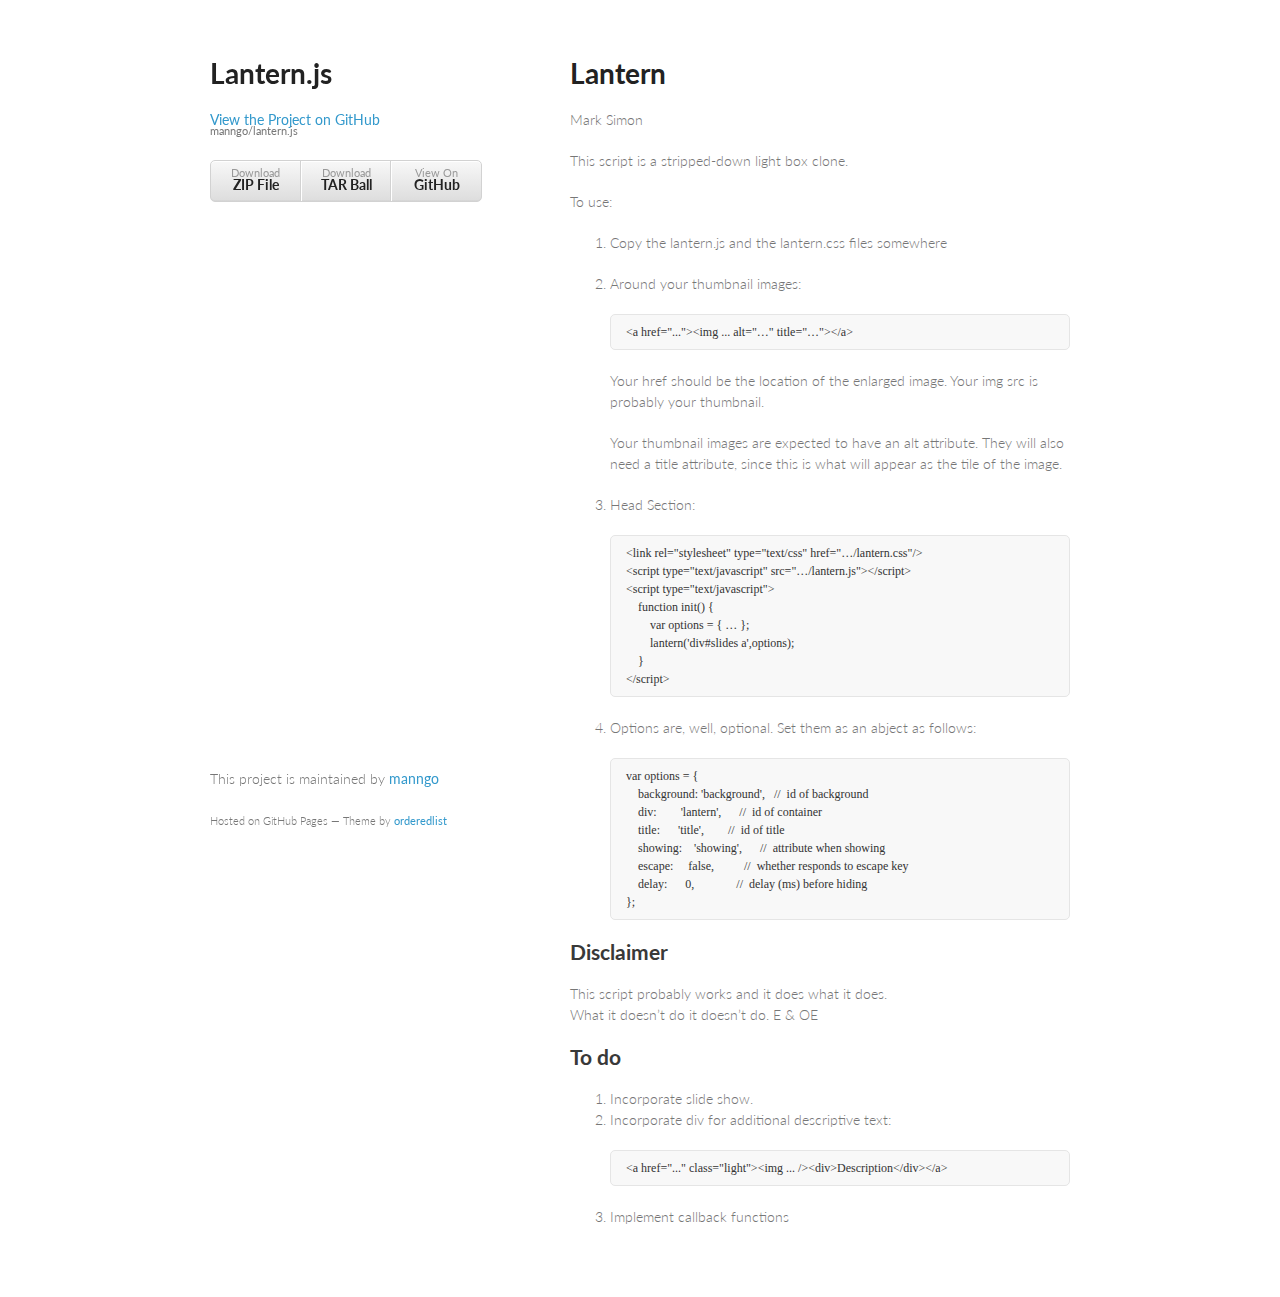
<file: index.html>
<!doctype html>
<html>
  <head>
    <meta charset="utf-8">
    <meta http-equiv="X-UA-Compatible" content="chrome=1">
    <title>Lantern.js by manngo</title>

    <link rel="stylesheet" href="stylesheets/styles.css">
    <link rel="stylesheet" href="stylesheets/pygment_trac.css">
    <meta name="viewport" content="width=device-width, initial-scale=1, user-scalable=no">
    <!--[if lt IE 9]>
    <script src="//html5shiv.googlecode.com/svn/trunk/html5.js"></script>
    <![endif]-->
  </head>
  <body>
    <div class="wrapper">
      <header>
        <h1>Lantern.js</h1>
        <p></p>

        <p class="view"><a href="https://github.com/manngo/lantern.js">View the Project on GitHub <small>manngo/lantern.js</small></a></p>


        <ul>
          <li><a href="https://github.com/manngo/lantern.js/zipball/master">Download <strong>ZIP File</strong></a></li>
          <li><a href="https://github.com/manngo/lantern.js/tarball/master">Download <strong>TAR Ball</strong></a></li>
          <li><a href="https://github.com/manngo/lantern.js">View On <strong>GitHub</strong></a></li>
        </ul>
      </header>
      <section>
        <h1>
<a name="lantern" class="anchor" href="#lantern"><span class="octicon octicon-link"></span></a>Lantern</h1>

<p>Mark Simon</p>

<p>This script is a stripped-down light box clone.</p>

<p>To use:</p>

<ol>
<li><p>Copy the lantern.js and the  lantern.css files somewhere</p></li>
<li>
<p>Around your thumbnail images:</p>

<pre><code>&lt;a href="..."&gt;&lt;img ... alt="…" title="…"&gt;&lt;/a&gt;
</code></pre>

<p>Your href should be the location of the enlarged image.
Your img src is probably your thumbnail.</p>

<p>Your thumbnail images are expected to have an alt attribute.
They will also need a title attribute, since this is what will appear as the tile of the image.</p>
</li>
<li>
<p>Head Section:</p>

<pre><code>&lt;link rel="stylesheet" type="text/css" href="…/lantern.css"/&gt;
&lt;script type="text/javascript" src="…/lantern.js"&gt;&lt;/script&gt;
&lt;script type="text/javascript"&gt;
    function init() {
        var options = { … };
        lantern('div#slides a',options);
    }
&lt;/script&gt;
</code></pre>
</li>
<li>
<p>Options are, well, optional. Set them as an abject as follows:</p>

<pre><code>var options = {
    background: 'background',   //  id of background
    div:        'lantern',      //  id of container
    title:      'title',        //  id of title
    showing:    'showing',      //  attribute when showing
    escape:     false,          //  whether responds to escape key
    delay:      0,              //  delay (ms) before hiding
};
</code></pre>
</li>
</ol><h2>
<a name="disclaimer" class="anchor" href="#disclaimer"><span class="octicon octicon-link"></span></a>Disclaimer</h2>

<p>This script probably works and it does what it does.<br>
What it doesn’t do it doesn’t do. E &amp; OE</p>

<h2>
<a name="to-do" class="anchor" href="#to-do"><span class="octicon octicon-link"></span></a>To do</h2>

<ol>
<li> Incorporate slide show.</li>
<li>
<p>Incorporate div for additional descriptive text:</p>

<pre><code>&lt;a href="..." class="light"&gt;&lt;img ... /&gt;&lt;div&gt;Description&lt;/div&gt;&lt;/a&gt;
</code></pre>
</li>
<li><p>Implement callback functions</p></li>
</ol>
      </section>
      <footer>
        <p>This project is maintained by <a href="https://github.com/manngo">manngo</a></p>
        <p><small>Hosted on GitHub Pages &mdash; Theme by <a href="https://github.com/orderedlist">orderedlist</a></small></p>
      </footer>
    </div>
    <script src="javascripts/scale.fix.js"></script>
    
  </body>
</html>
</file>
<file: stylesheets/styles.css>
@import url(https://fonts.googleapis.com/css?family=Lato:300italic,700italic,300,700);

body {
  padding:50px;
  font:14px/1.5 Lato, "Helvetica Neue", Helvetica, Arial, sans-serif;
  color:#777;
  font-weight:300;
}

h1, h2, h3, h4, h5, h6 {
  color:#222;
  margin:0 0 20px;
}

p, ul, ol, table, pre, dl {
  margin:0 0 20px;
}

h1, h2, h3 {
  line-height:1.1;
}

h1 {
  font-size:28px;
}

h2 {
  color:#393939;
}

h3, h4, h5, h6 {
  color:#494949;
}

a {
  color:#39c;
  font-weight:400;
  text-decoration:none;
}

a small {
  font-size:11px;
  color:#777;
  margin-top:-0.6em;
  display:block;
}

.wrapper {
  width:860px;
  margin:0 auto;
}

blockquote {
  border-left:1px solid #e5e5e5;
  margin:0;
  padding:0 0 0 20px;
  font-style:italic;
}

code, pre {
  font-family:Monaco, Bitstream Vera Sans Mono, Lucida Console, Terminal;
  color:#333;
  font-size:12px;
}

pre {
  padding:8px 15px;
  background: #f8f8f8;  
  border-radius:5px;
  border:1px solid #e5e5e5;
  overflow-x: auto;
}

table {
  width:100%;
  border-collapse:collapse;
}

th, td {
  text-align:left;
  padding:5px 10px;
  border-bottom:1px solid #e5e5e5;
}

dt {
  color:#444;
  font-weight:700;
}

th {
  color:#444;
}

img {
  max-width:100%;
}

header {
  width:270px;
  float:left;
  position:fixed;
}

header ul {
  list-style:none;
  height:40px;
  
  padding:0;
  
  background: #eee;
  background: -moz-linear-gradient(top, #f8f8f8 0%, #dddddd 100%);
  background: -webkit-gradient(linear, left top, left bottom, color-stop(0%,#f8f8f8), color-stop(100%,#dddddd));
  background: -webkit-linear-gradient(top, #f8f8f8 0%,#dddddd 100%);
  background: -o-linear-gradient(top, #f8f8f8 0%,#dddddd 100%);
  background: -ms-linear-gradient(top, #f8f8f8 0%,#dddddd 100%);
  background: linear-gradient(top, #f8f8f8 0%,#dddddd 100%);
  
  border-radius:5px;
  border:1px solid #d2d2d2;
  box-shadow:inset #fff 0 1px 0, inset rgba(0,0,0,0.03) 0 -1px 0;
  width:270px;
}

header li {
  width:89px;
  float:left;
  border-right:1px solid #d2d2d2;
  height:40px;
}

header ul a {
  line-height:1;
  font-size:11px;
  color:#999;
  display:block;
  text-align:center;
  padding-top:6px;
  height:40px;
}

strong {
  color:#222;
  font-weight:700;
}

header ul li + li {
  width:88px;
  border-left:1px solid #fff;
}

header ul li + li + li {
  border-right:none;
  width:89px;
}

header ul a strong {
  font-size:14px;
  display:block;
  color:#222;
}

section {
  width:500px;
  float:right;
  padding-bottom:50px;
}

small {
  font-size:11px;
}

hr {
  border:0;
  background:#e5e5e5;
  height:1px;
  margin:0 0 20px;
}

footer {
  width:270px;
  float:left;
  position:fixed;
  bottom:50px;
}

@media print, screen and (max-width: 960px) {
  
  div.wrapper {
    width:auto;
    margin:0;
  }
  
  header, section, footer {
    float:none;
    position:static;
    width:auto;
  }
  
  header {
    padding-right:320px;
  }
  
  section {
    border:1px solid #e5e5e5;
    border-width:1px 0;
    padding:20px 0;
    margin:0 0 20px;
  }
  
  header a small {
    display:inline;
  }
  
  header ul {
    position:absolute;
    right:50px;
    top:52px;
  }
}

@media print, screen and (max-width: 720px) {
  body {
    word-wrap:break-word;
  }
  
  header {
    padding:0;
  }
  
  header ul, header p.view {
    position:static;
  }
  
  pre, code {
    word-wrap:normal;
  }
}

@media print, screen and (max-width: 480px) {
  body {
    padding:15px;
  }
  
  header ul {
    display:none;
  }
}

@media print {
  body {
    padding:0.4in;
    font-size:12pt;
    color:#444;
  }
}
</file>
<file: stylesheets/pygment_trac.css>
.highlight  { background: #ffffff; }
.highlight .c { color: #999988; font-style: italic } /* Comment */
.highlight .err { color: #a61717; background-color: #e3d2d2 } /* Error */
.highlight .k { font-weight: bold } /* Keyword */
.highlight .o { font-weight: bold } /* Operator */
.highlight .cm { color: #999988; font-style: italic } /* Comment.Multiline */
.highlight .cp { color: #999999; font-weight: bold } /* Comment.Preproc */
.highlight .c1 { color: #999988; font-style: italic } /* Comment.Single */
.highlight .cs { color: #999999; font-weight: bold; font-style: italic } /* Comment.Special */
.highlight .gd { color: #000000; background-color: #ffdddd } /* Generic.Deleted */
.highlight .gd .x { color: #000000; background-color: #ffaaaa } /* Generic.Deleted.Specific */
.highlight .ge { font-style: italic } /* Generic.Emph */
.highlight .gr { color: #aa0000 } /* Generic.Error */
.highlight .gh { color: #999999 } /* Generic.Heading */
.highlight .gi { color: #000000; background-color: #ddffdd } /* Generic.Inserted */
.highlight .gi .x { color: #000000; background-color: #aaffaa } /* Generic.Inserted.Specific */
.highlight .go { color: #888888 } /* Generic.Output */
.highlight .gp { color: #555555 } /* Generic.Prompt */
.highlight .gs { font-weight: bold } /* Generic.Strong */
.highlight .gu { color: #800080; font-weight: bold; } /* Generic.Subheading */
.highlight .gt { color: #aa0000 } /* Generic.Traceback */
.highlight .kc { font-weight: bold } /* Keyword.Constant */
.highlight .kd { font-weight: bold } /* Keyword.Declaration */
.highlight .kn { font-weight: bold } /* Keyword.Namespace */
.highlight .kp { font-weight: bold } /* Keyword.Pseudo */
.highlight .kr { font-weight: bold } /* Keyword.Reserved */
.highlight .kt { color: #445588; font-weight: bold } /* Keyword.Type */
.highlight .m { color: #009999 } /* Literal.Number */
.highlight .s { color: #d14 } /* Literal.String */
.highlight .na { color: #008080 } /* Name.Attribute */
.highlight .nb { color: #0086B3 } /* Name.Builtin */
.highlight .nc { color: #445588; font-weight: bold } /* Name.Class */
.highlight .no { color: #008080 } /* Name.Constant */
.highlight .ni { color: #800080 } /* Name.Entity */
.highlight .ne { color: #990000; font-weight: bold } /* Name.Exception */
.highlight .nf { color: #990000; font-weight: bold } /* Name.Function */
.highlight .nn { color: #555555 } /* Name.Namespace */
.highlight .nt { color: #000080 } /* Name.Tag */
.highlight .nv { color: #008080 } /* Name.Variable */
.highlight .ow { font-weight: bold } /* Operator.Word */
.highlight .w { color: #bbbbbb } /* Text.Whitespace */
.highlight .mf { color: #009999 } /* Literal.Number.Float */
.highlight .mh { color: #009999 } /* Literal.Number.Hex */
.highlight .mi { color: #009999 } /* Literal.Number.Integer */
.highlight .mo { color: #009999 } /* Literal.Number.Oct */
.highlight .sb { color: #d14 } /* Literal.String.Backtick */
.highlight .sc { color: #d14 } /* Literal.String.Char */
.highlight .sd { color: #d14 } /* Literal.String.Doc */
.highlight .s2 { color: #d14 } /* Literal.String.Double */
.highlight .se { color: #d14 } /* Literal.String.Escape */
.highlight .sh { color: #d14 } /* Literal.String.Heredoc */
.highlight .si { color: #d14 } /* Literal.String.Interpol */
.highlight .sx { color: #d14 } /* Literal.String.Other */
.highlight .sr { color: #009926 } /* Literal.String.Regex */
.highlight .s1 { color: #d14 } /* Literal.String.Single */
.highlight .ss { color: #990073 } /* Literal.String.Symbol */
.highlight .bp { color: #999999 } /* Name.Builtin.Pseudo */
.highlight .vc { color: #008080 } /* Name.Variable.Class */
.highlight .vg { color: #008080 } /* Name.Variable.Global */
.highlight .vi { color: #008080 } /* Name.Variable.Instance */
.highlight .il { color: #009999 } /* Literal.Number.Integer.Long */

.type-csharp .highlight .k { color: #0000FF }
.type-csharp .highlight .kt { color: #0000FF }
.type-csharp .highlight .nf { color: #000000; font-weight: normal }
.type-csharp .highlight .nc { color: #2B91AF }
.type-csharp .highlight .nn { color: #000000 }
.type-csharp .highlight .s { color: #A31515 }
.type-csharp .highlight .sc { color: #A31515 }
</file>
